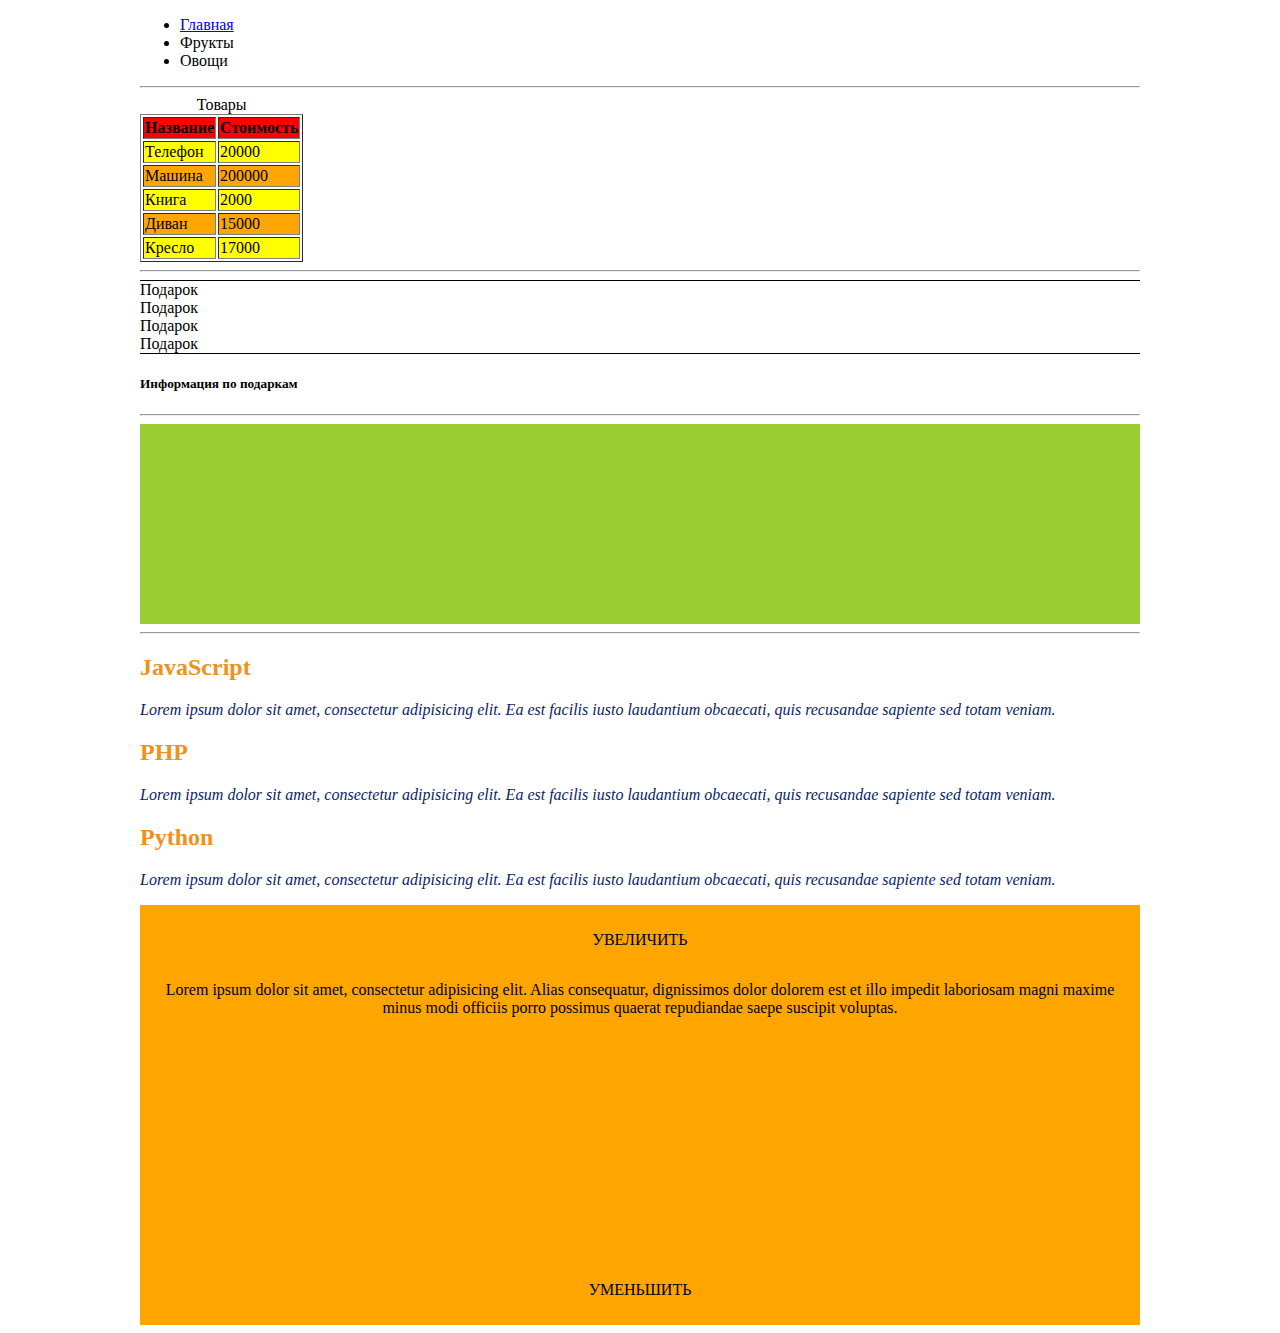
<file: jquery/index.html>
<!DOCTYPE html>
<html lang="en">
<head>
    <meta charset="UTF-8">
    <title>Title</title>
    <script src="lib/jquery-3.5.1.js"></script>

    <style>
        .jquery {
            max-width: 1000px;
            margin: 0 auto;
        }

        #animation {
            display: flex;
            flex-direction: column;
            background: orange;
            height: 400px;
            padding: 10px;
            text-align: center;
            cursor: pointer;
        }

        #change {
            overflow: hidden;
            height: 300px;
        }
    </style>



</head>
<body>


<section class="jquery">

    <nav>
        <ul>
            <li><a href="#">Главная</a></li>
            <li >Фрукты
                <ul class="submenu">
                    <li><a href="#">Яблоки</a></li>
                    <li><a href="#">Апельсины</a></li>
                    <li><a href="#">Бананы</a></li>
                </ul>
            </li>
            <li>Овощи
                <ul class="submenu">
                    <li><a href="#">Морковь</a></li>
                    <li><a href="#">Капуста</a></li>
                </ul>
            </li>
        </ul>
    </nav>

    <hr>

    <table id="table">
        <caption>Товары</caption>
        <tr><th>Название</th><th>Стоимость</th></tr>
        <tr><td>Телефон</td><td>20000</td></tr>
        <tr><td>Машина</td><td>200000</td></tr>
        <tr><td>Книга</td><td>2000</td></tr>
        <tr><td>Диван</td><td>15000</td></tr>
        <tr><td>Кресло</td><td>17000</td></tr>
    </table>

    <hr>

    <div id="cards">
        <div data-present="cat">Подарок</div>
        <div data-present="dog">Подарок</div>
        <div data-present="pig">Подарок</div>
        <div data-present="cow">Подарок</div>
    </div>

    <div id="cards_info">
        <h5>Информация по подаркам</h5>
    </div>

    <hr>

    <div id="color_div"></div>

    <hr>

    <div id="info">
        <div>
            <h2>JavaScript</h2>
            <p>
                Lorem ipsum dolor sit amet,
                consectetur adipisicing elit.
                Ea est facilis iusto laudantium obcaecati,
                quis recusandae sapiente sed totam veniam.
            </p>
        </div>
        <div>
            <h2>PHP</h2>
            <p>
                Lorem ipsum dolor sit amet,
                consectetur adipisicing elit. Ea est facilis iusto laudantium obcaecati,
                quis recusandae sapiente sed totam veniam.
            </p>
        </div>
        <div>
            <h2>Python</h2>
            <p>
                Lorem ipsum dolor sit amet,
                consectetur adipisicing elit. Ea est facilis iusto laudantium obcaecati,
                quis recusandae sapiente sed totam veniam.
            </p>
        </div>
    </div>



    <div id="animation">
        <p>УВЕЛИЧИТЬ</p>

        <p id="change">
            Lorem ipsum dolor sit amet, consectetur adipisicing elit. Alias consequatur, dignissimos dolor dolorem est
            et illo impedit laboriosam magni maxime minus modi officiis porro possimus quaerat repudiandae saepe suscipit voluptas.
        </p>

        <p>УМЕНЬШИТЬ</p>
    </div>
</section>

<script src="js/index.js"></script>
</body>
</html>
</file>
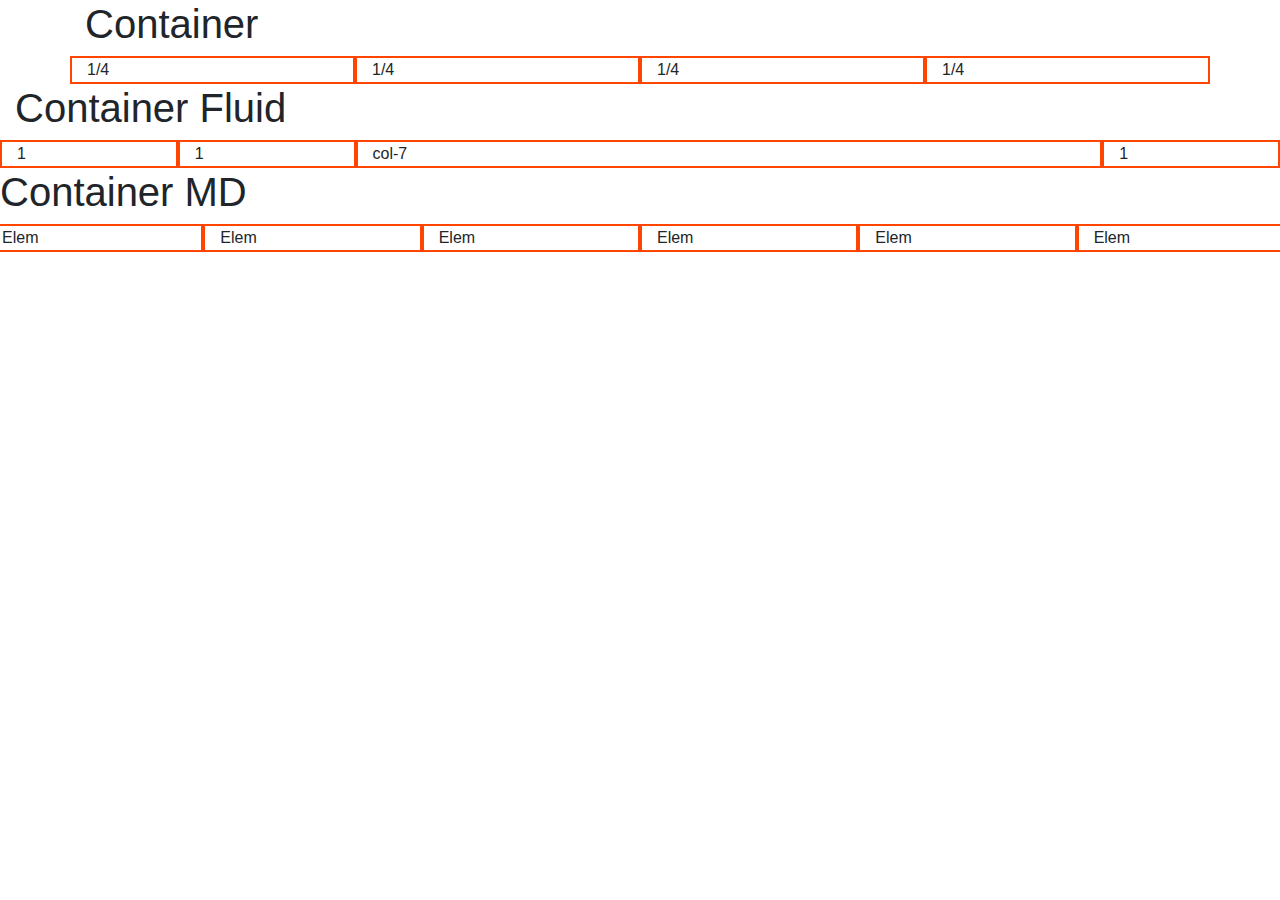
<file: bootstrap/bootstrap.html>
<!doctype html>
<html lang="en">
<head>
    <!-- Required meta tags -->
    <meta charset="utf-8">
    <meta name="viewport" content="width=device-width, initial-scale=1, shrink-to-fit=no">

    <!-- Bootstrap CSS -->
    <link rel="stylesheet" href="https://maxcdn.bootstrapcdn.com/bootstrap/4.0.0/css/bootstrap.min.css" integrity="sha384-Gn5384xqQ1aoWXA+058RXPxPg6fy4IWvTNh0E263XmFcJlSAwiGgFAW/dAiS6JXm" crossorigin="anonymous">
    <link rel="stylesheet" href="css/style.css"> <!--свои стили после бутстрапа-->
    <title>Hello, world!</title>
</head>
<body>
<section class="container">
    <h1>Container</h1>
    <div class="row grid-1">
        <div class="col">1/4</div>
        <div class="col">1/4</div>
        <div class="col">1/4</div>
        <div class="col">1/4</div>
    </div>

</section>
<section class="container-fluid">
    <h1>Container Fluid</h1>
    <div class="row grid-1">
        <div class="col">1</div>
        <div class="col">1</div>
        <div class="col-7">col-7</div>
        <div class="col">1</div>
    </div>
</section>
<section class="container-md">
    <h1>Container MD</h1>
    <div class="row grid-1">
        <div class="col-sm-12 col-md-6 col-lg-4 col-xl-2">Elem</div>
        <div class="col-sm-12 col-md-6 col-lg-4 col-xl-2">Elem</div>
        <div class="col-sm-12 col-md-6 col-lg-4 col-xl-2">Elem</div>
        <div class="col-sm-12 col-md-6 col-lg-4 col-xl-2">Elem</div>
        <div class="col-sm-12 col-md-6 col-lg-4 col-xl-2">Elem</div>
        <div class="col-sm-12 col-md-6 col-lg-4 col-xl-2">Elem</div>
    </div>
</section>
<!-- Optional JavaScript -->
<!-- jQuery first, then Popper.js, then Bootstrap JS -->
<script src="https://code.jquery.com/jquery-3.2.1.slim.min.js" integrity="sha384-KJ3o2DKtIkvYIK3UENzmM7KCkRr/rE9/Qpg6aAZGJwFDMVNA/GpGFF93hXpG5KkN" crossorigin="anonymous"></script>
<script src="https://cdnjs.cloudflare.com/ajax/libs/popper.js/1.12.9/umd/popper.min.js" integrity="sha384-ApNbgh9B+Y1QKtv3Rn7W3mgPxhU9K/ScQsAP7hUibX39j7fakFPskvXusvfa0b4Q" crossorigin="anonymous"></script>
<script src="https://maxcdn.bootstrapcdn.com/bootstrap/4.0.0/js/bootstrap.min.js" integrity="sha384-JZR6Spejh4U02d8jOt6vLEHfe/JQGiRRSQQxSfFWpi1MquVdAyjUar5+76PVCmYl" crossorigin="anonymous"></script>
</body>
</html>
</file>
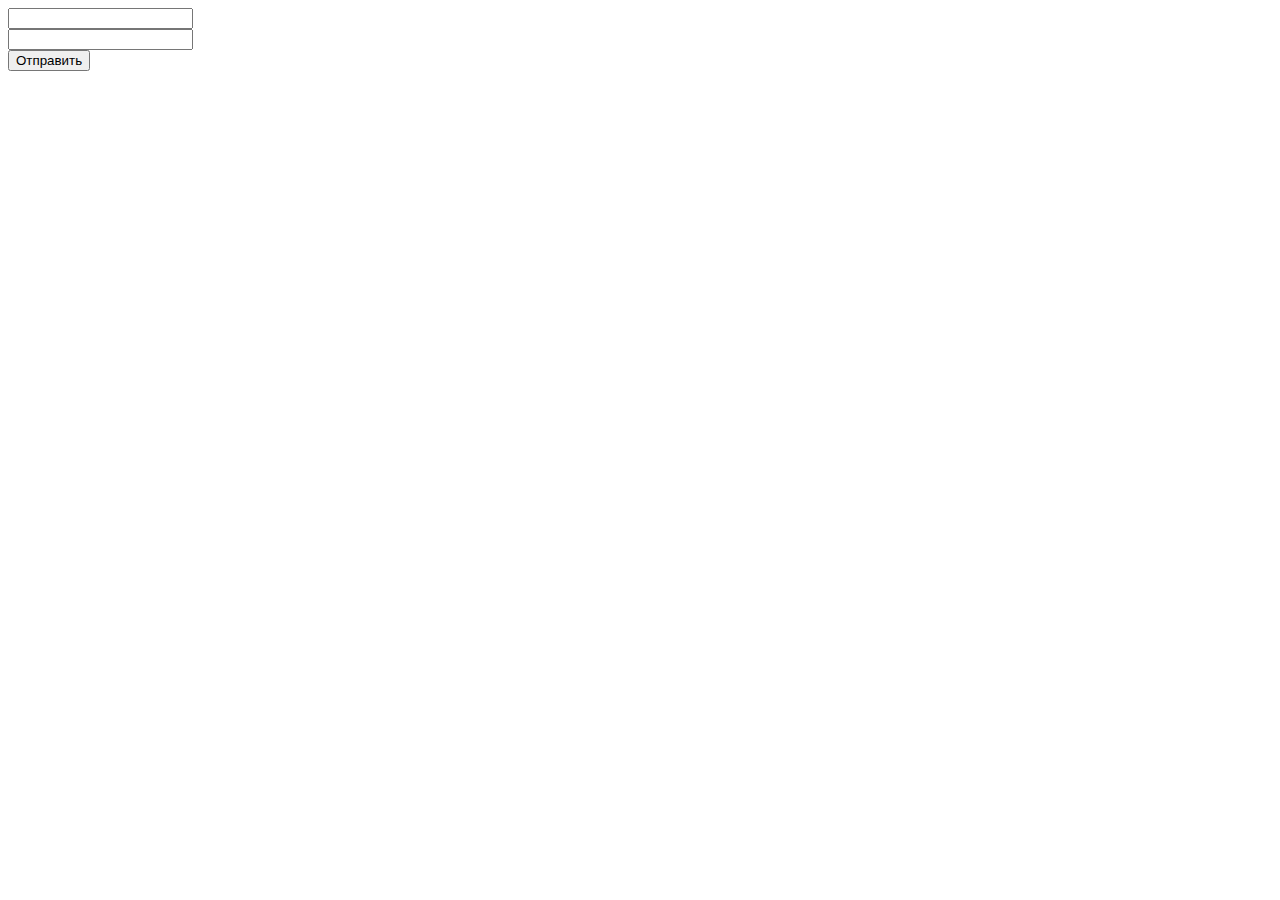
<file: lesson11/validator.html>
<!DOCTYPE html>
<html lang="en">
<head>
    <meta charset="UTF-8">
    <title>Title</title>
    <script src="js/validator.js"></script>
</head>
<body>
<!-- validator.js - валидатор
index.js - использование валидатора для проверки  формы auth-form-->
    <form name="auth-form">
        <div>
            <input data-validate="login" name="login" type="text">
            <span></span>
        </div>
        <div>
            <input data-validate="password" name="password" type="password">
            <span></span>
        </div>
        <input type="submit" value="Отправить">
    </form>
<script src="js/index.js"></script>
</body>
</html>
</file>
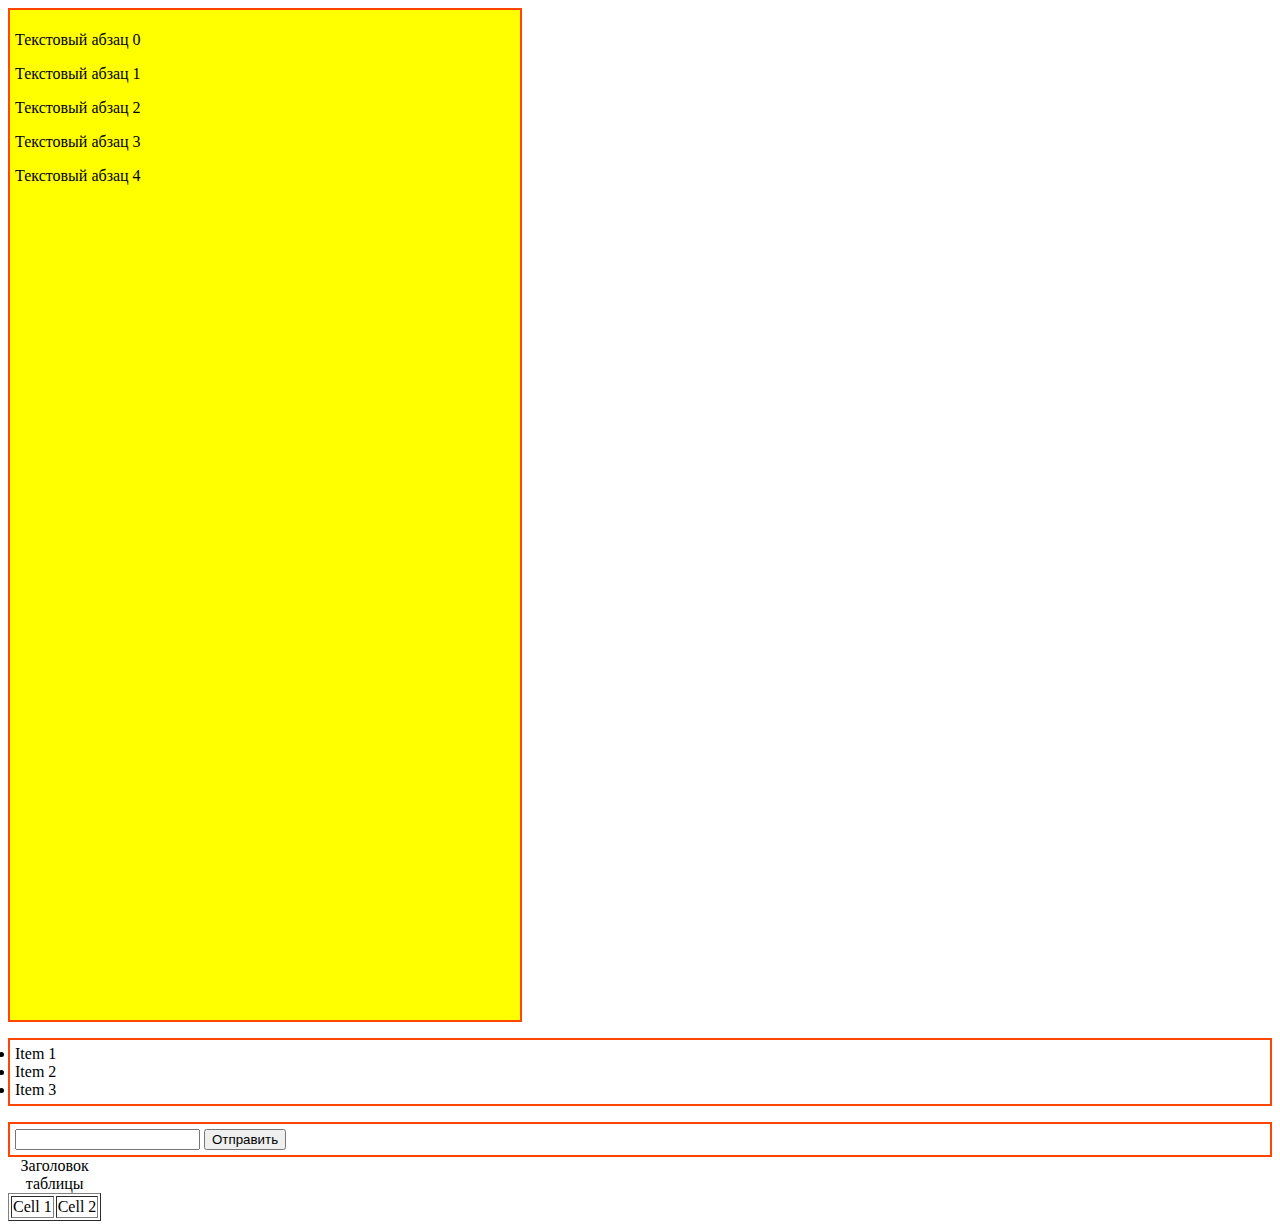
<file: lesson6/dom-lesson.html>
<!DOCTYPE html>
<html lang="en">
<head>
    <meta charset="UTF-8">
    <title>DOM - дерево</title>
    <link rel="stylesheet" href="css/dom-lesson.css">
</head>
<body>

<ul id="list" class="orange-border">
    <li>Item 1</li> <!--элемент списка 1-->
    <li>Item 2</li> <!--элемент списка 2-->
    <li>Item 3</li> <!--элемент списка 3-->
</ul>

<div class="orange-border">
    <form method="post" action="#">
        <input type="text" name="data">
        <input type="submit" value="Отправить">
    </form>
</div>

<div id="users-block"></div>

<script src="js/dom-lesson.js"></script>
</body>
</html>
</file>
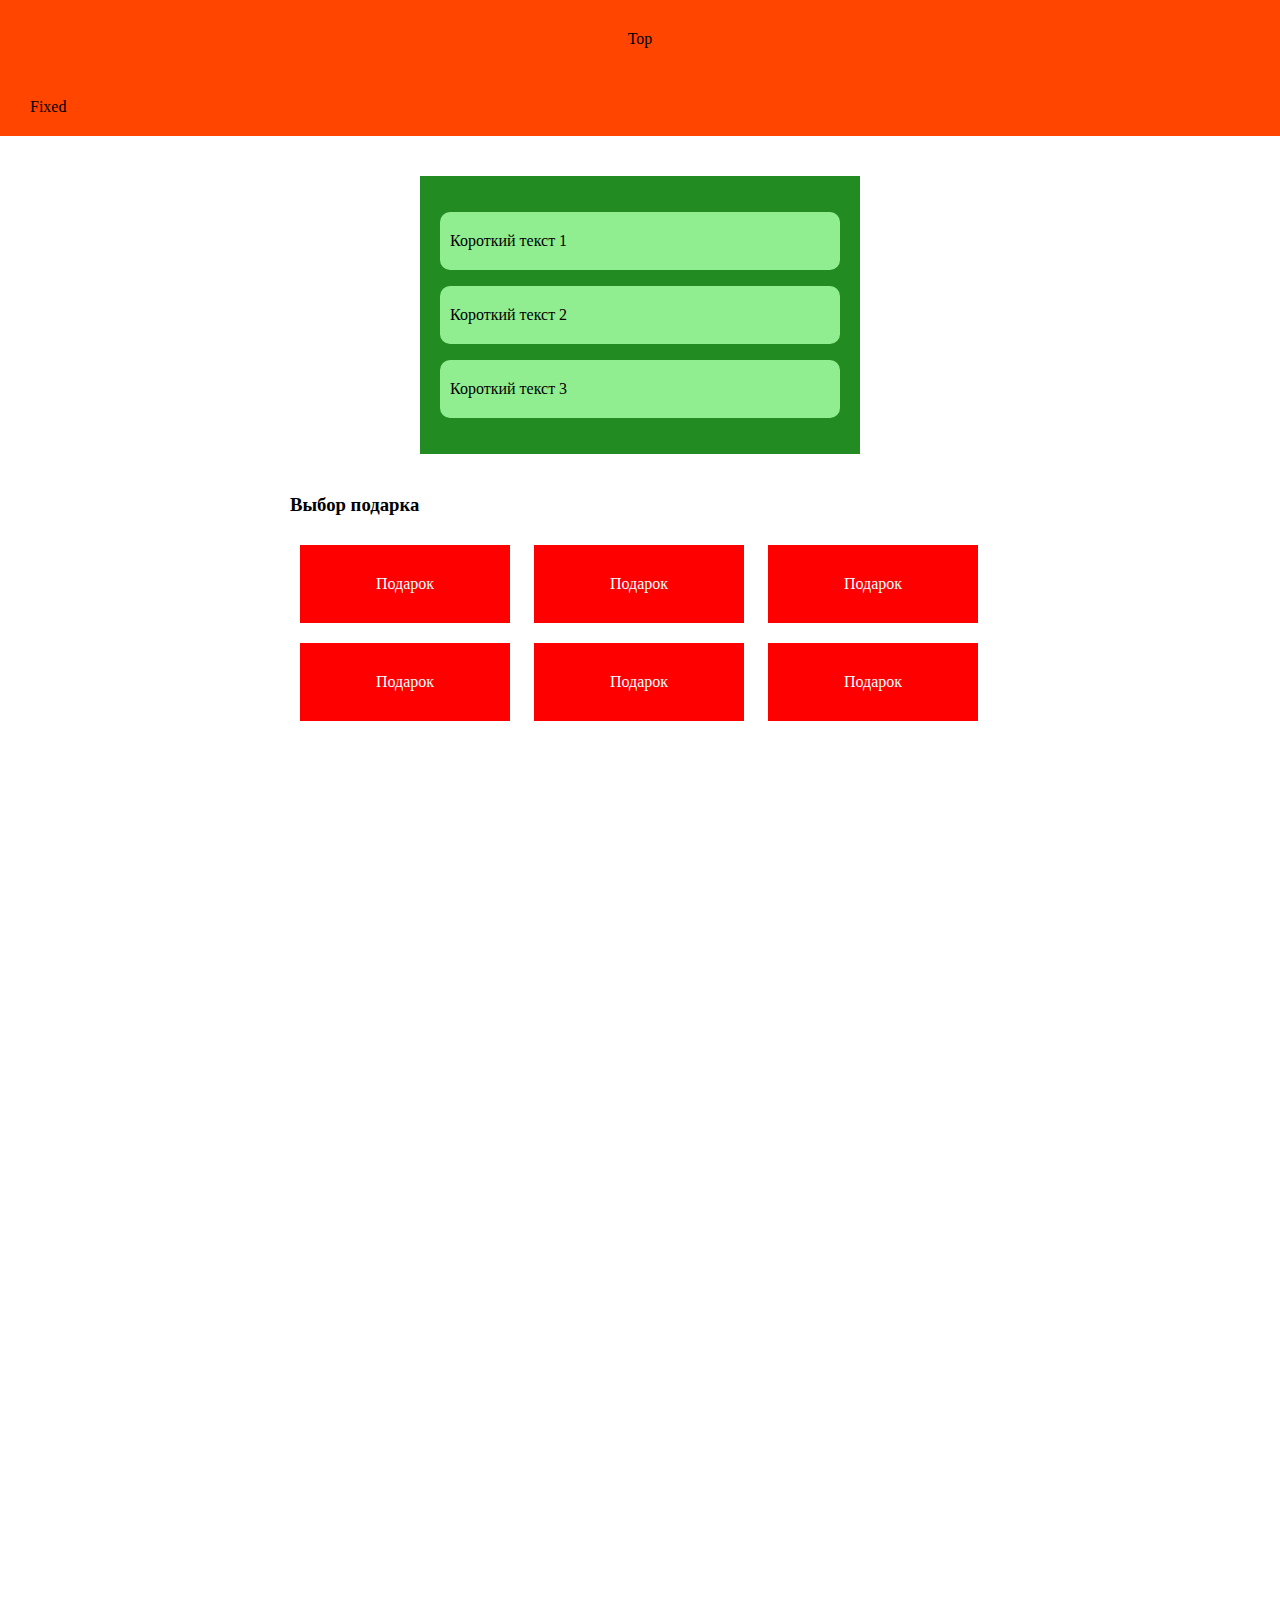
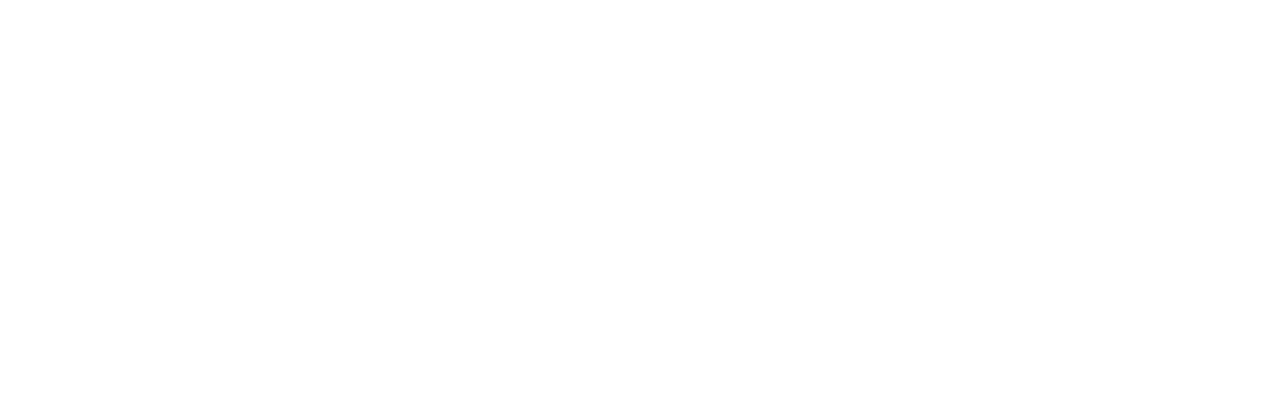
<file: lesson7/events.html>
<!DOCTYPE html>
<html lang="en">
<head>
    <meta charset="UTF-8">
    <title>События</title>
    <link rel="stylesheet" href="css/events.css">
</head>
<body>

<header>
    <div class="top-block">Top</div>
    <div class="fixed-block" id="fixed">Fixed</div>
</header>

<section>

    <div class="article">
        <p>Короткий текст 1</p>
        <p>
            Длинный текст Длинный текст
            Длинный текст Длинный текст
            Длинный текст Длинный текст
        </p>
    </div>

    <div class="article">
        <p>Короткий текст 2</p>
        <p>
            Длинный текст Длинный текст
            Длинный текст Длинный текст
            Длинный текст Длинный текст
        </p>
    </div>

    <div class="article">
        <p>Короткий текст 3</p>
        <p>
            Длинный текст Длинный текст
            Длинный текст Длинный текст
            Длинный текст Длинный текст
        </p>
    </div>

</section>

<div id="present_container">
    <h3>Выбор подарка</h3>
    <p data-present="dog">Подарок</p>
    <p data-present="book">Подарок</p>
    <p data-present="car">Подарок</p>
    <p data-present="dog">Подарок</p>
    <p data-present="book">Подарок</p>
    <p data-present="book">Подарок</p>
</div>
<script src="js/events.js"></script>
</body>
</html>
</file>
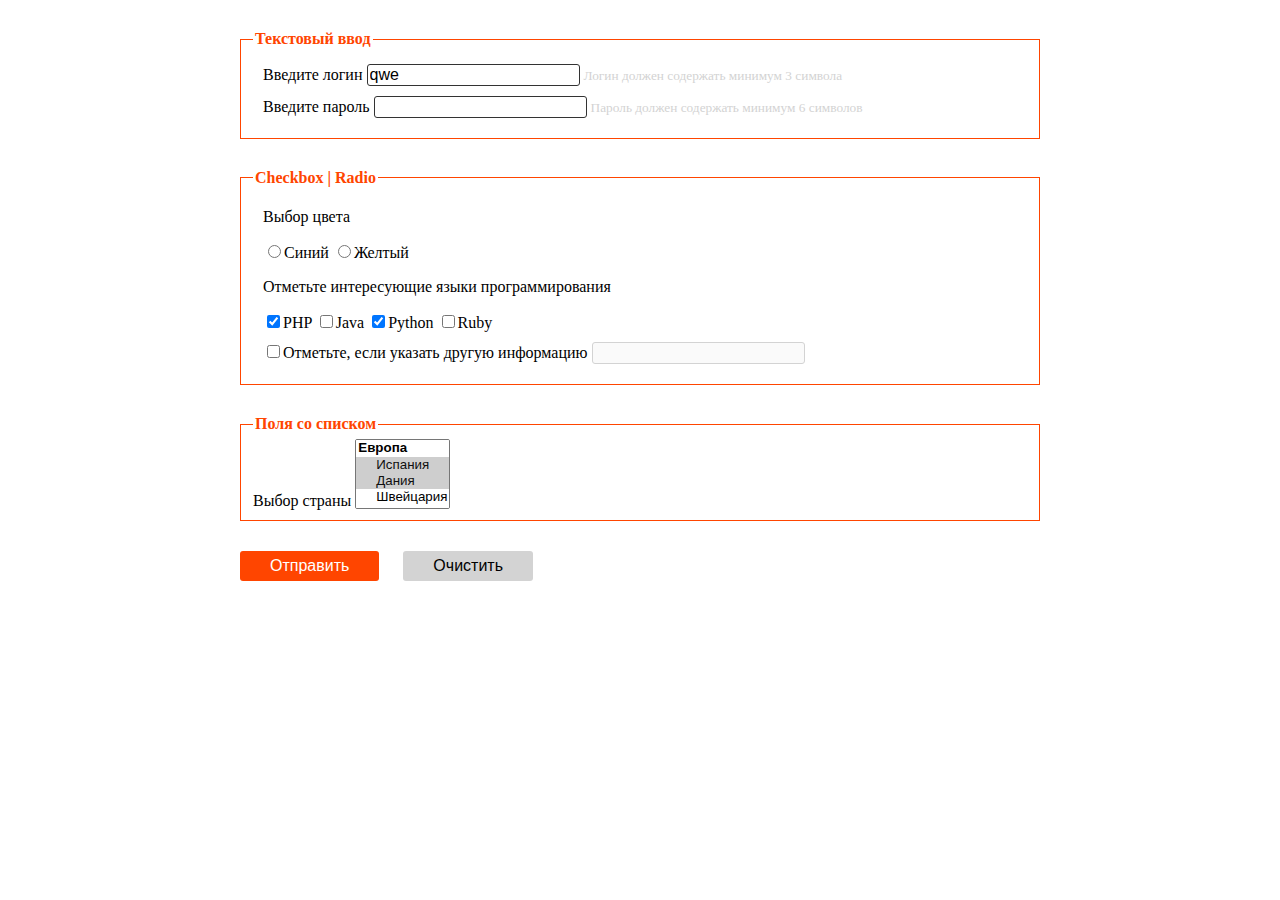
<file: lesson7/form-events.html>
<!DOCTYPE html>
<html lang="en">
<head>
    <meta charset="UTF-8">
    <title>События формы</title>
    <link rel="stylesheet" href="css/form-events.css">
</head>
<body>
<form action="#" method="post" name="lesson">

    <fieldset>
        <legend>Текстовый ввод</legend>
        <div>
            <label for="login">Введите логин</label>
            <input name="login" id="login" type="text">
            <span class="info-block">
                Логин должен содержать минимум 3 символа
            </span>
        </div>
        <div>
            <label for="pwd">Введите пароль</label>
            <input name="pwd" id="pwd" type="password">
            <span class="info-block">
                Пароль должен содержать минимум 6 символов
            </span>
        </div>
    </fieldset>

    <fieldset name="checkbox_fieldset">
        <legend>Checkbox | Radio</legend>
        <div>
            <p>Выбор цвета</p>
            <label><input  value="lightblue" name="color" type="radio">Синий</label>
            <label><input  value="yellow" name="color" type="radio">Желтый</label>
        </div>
        <div>
            <p>Отметьте интересующие языки программирования</p>
            <label><input checked value="php" name="lang[]" type="checkbox">PHP</label>
            <label><input value="java" name="lang[]" type="checkbox">Java</label>
            <label><input checked value="python" name="lang[]" type="checkbox">Python</label>
            <label><input value="ruby" name="lang[]" type="checkbox">Ruby</label>
        </div>
        <div>
            <label><input type="checkbox">Отметьте, если указать другую информацию</label>
            <input type="text" disabled>
        </div>
    </fieldset>

    <fieldset>
        <legend>Поля со списком</legend>
        <label for="countries">Выбор страны</label>
        <select multiple id="countries" name="countries">
            <optgroup label="Европа">
                <option selected value="spain">Испания</option>
                <option selected value="denmark">Дания</option>
                <option value="switzerland">Швейцария</option>
            </optgroup>

            <optgroup label="Африка">
                <option value="egypt">Египет</option>
                <option value="zimbabwe">Зимбабве</option>
                <option value="kenya">Кения</option>
            </optgroup>
        </select>
    </fieldset>

    <input type="submit" value="Отправить">
    <input type="reset" value="Очистить">
</form>
<script src="js/form-events.js"></script>
</body>
</html>
</file>
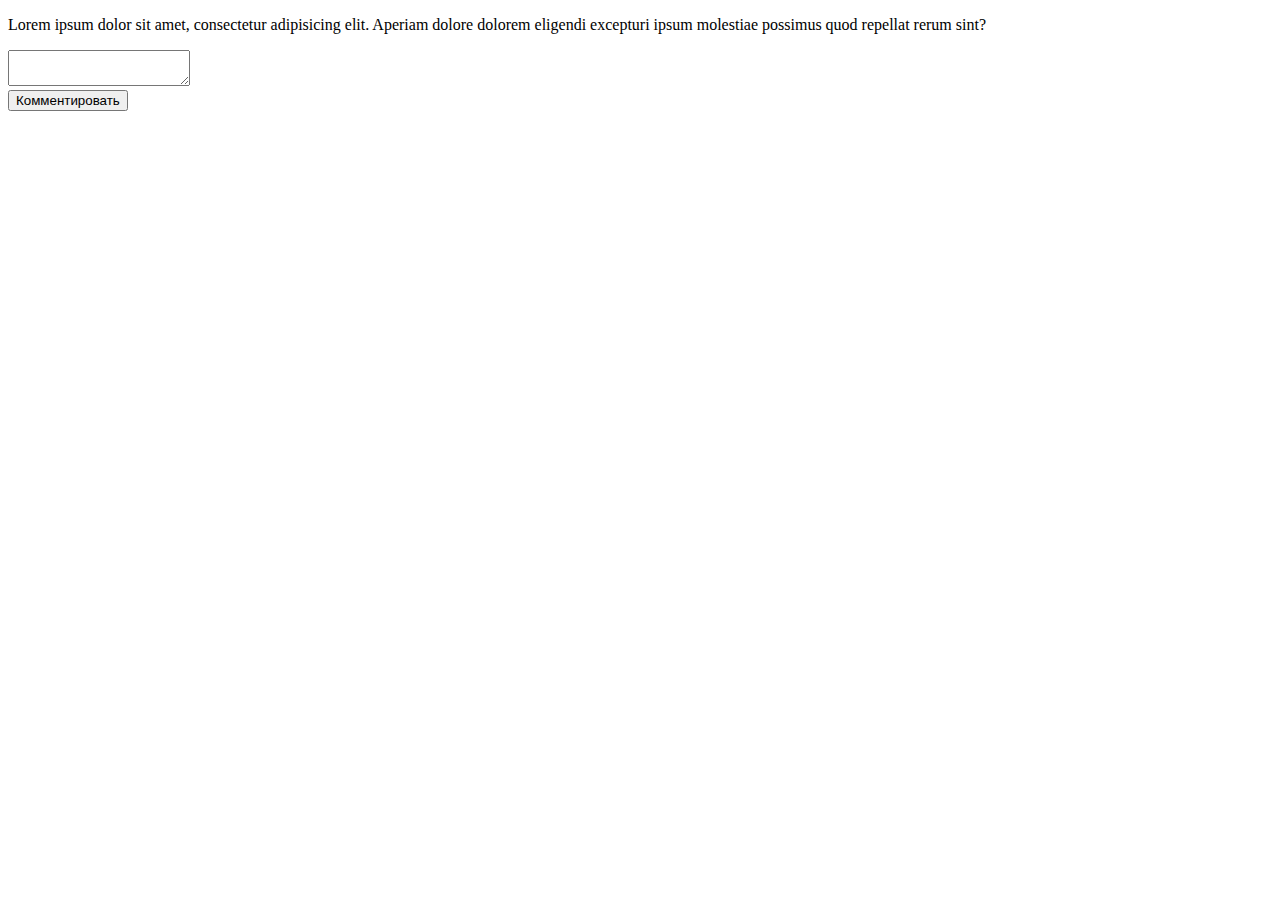
<file: lesson9/additional-tasks.html>
<!DOCTYPE html>
<html lang="en">
<head>
    <meta charset="UTF-8">
    <title>Title</title>
</head>
<body>
<!-- Задача на комментарии -->
<div>
    <p>
        Lorem ipsum dolor sit amet, consectetur adipisicing elit.
        Aperiam dolore dolorem eligendi excepturi ipsum molestiae possimus quod repellat rerum sint?
    </p>
</div>
<div id="view"> </div>

<div>
    <div>
        <textarea id="commit"></textarea>
    </div>
    <input type="button" value="Комментировать">
</div>

<script src="js/additional-tasks.js"></script>
</body>
</html>
</file>
<file: bootstrap/css/style.css>
.grid-1 div{
    border: 2px solid orangered;
}
</file>
<file: lesson6/css/dom-lesson.css>
.orange-border {
    border: 2px solid orangered;
    padding: 5px;
}
</file>
<file: lesson7/css/events.css>
section {
    background: forestgreen;
    max-width: 400px;
    margin: 40px auto;
    padding: 20px;
}

.article p:first-child {
    background: lightgreen;
    border-radius: 10px;
    padding: 20px 10px;
}

.article p:last-child {
    padding: 20px 10px;
    display: none;
}

.article p:last-child.open {
    display: block;
}


#present_container {
    max-width: 700px;
    margin: 0 auto;
}

#present_container p {
    background: red;
    display: inline-block;
    margin: 10px;
    padding: 30px 5px;
    text-align: center;
    width: 200px;
    color: white;
}

#present_container .present {
    background-color: yellow;
    color: #333;
    transition-property: background-color;
    transition-duration: 1s;
}

body {
    height: 2000px;
    margin: 0;
}

.top-block {
    background-color: orangered;
    padding: 30px;
    text-align: center;
}

.fixed-block {
    padding: 20px 30px;
    background: orangered;
}

.fixed {
    position: fixed;
    top: 0;
    left: 0;
    right: 0;

    background: rgba(85, 85, 85, 0.7);
}
</file>
<file: lesson7/css/form-events.css>
* {
    box-sizing: border-box;
}

form {
    max-width: 800px;
    margin: 0 auto;
}

legend {
    font-weight: bold;
    color: orangered;
}


fieldset {
    border: 1px solid orangered;
    margin: 30px 0;
}

form div {
    margin: 10px;
}

input {
    outline: none;
    border: 1px solid #333333;
    border-radius: 3px;
    font-size: inherit;
}

input:focus {
    border: 1px solid orangered;
}

input:disabled {
    border: 1px solid lightgrey;
}

input[type="submit"],
input[type="reset"] {
    padding: 6px 30px;
    border: none;
    margin-right: 20px;
}

input[type="submit"] {
    background: orangered;
    color: white;
}

input[type="reset"] {
    background: lightgrey;
}


.info-block,
.success,
.error {
    font-size: 10pt;
}

.info-block {
    color: lightgray;
}

.success {
    color: green;
}

.error {
    color: red;
}

input.error-input {
    border: 1px solid red;
}
</file>
